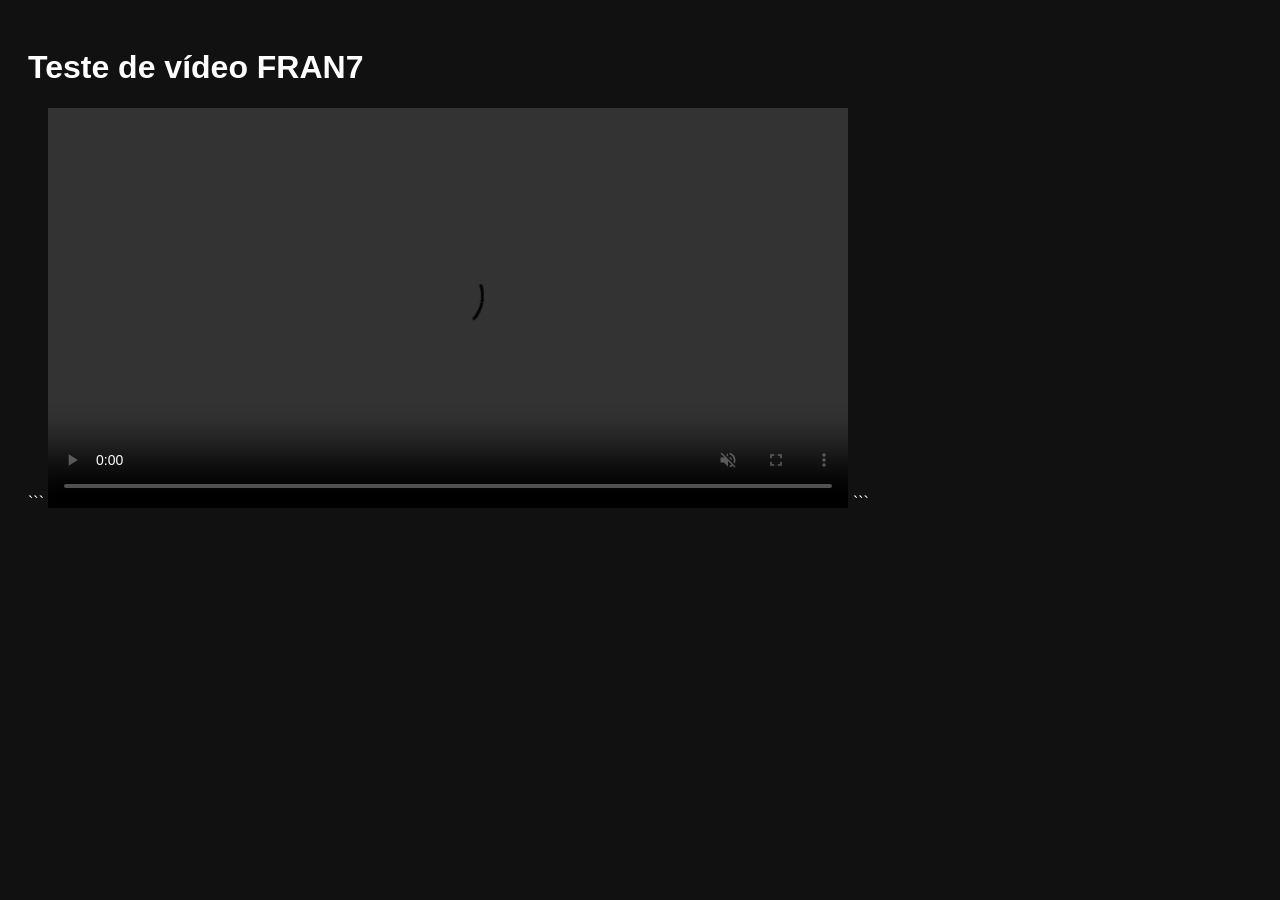
<file: teste-video.html>
<!DOCTYPE html>

<html lang="pt">
<head>
    <meta charset="UTF-8">
    <meta name="viewport" content="width=device-width, initial-scale=1.0">
    <meta name="robots" content="noindex, follow">
    <title>Teste de vídeo FRAN7</title>
</head>
<body style="background:#111;color:white;font-family:Arial;padding:20px">
    <h1>Teste de vídeo FRAN7</h1>

```
<video controls autoplay muted loop playsinline
       style="width:100%;max-width:800px">
    <source src="./VIDEOS%201.mp4" type="video/mp4">
    O navegador não suporta este vídeo.
</video>
```

</body>
</html>
</file>
